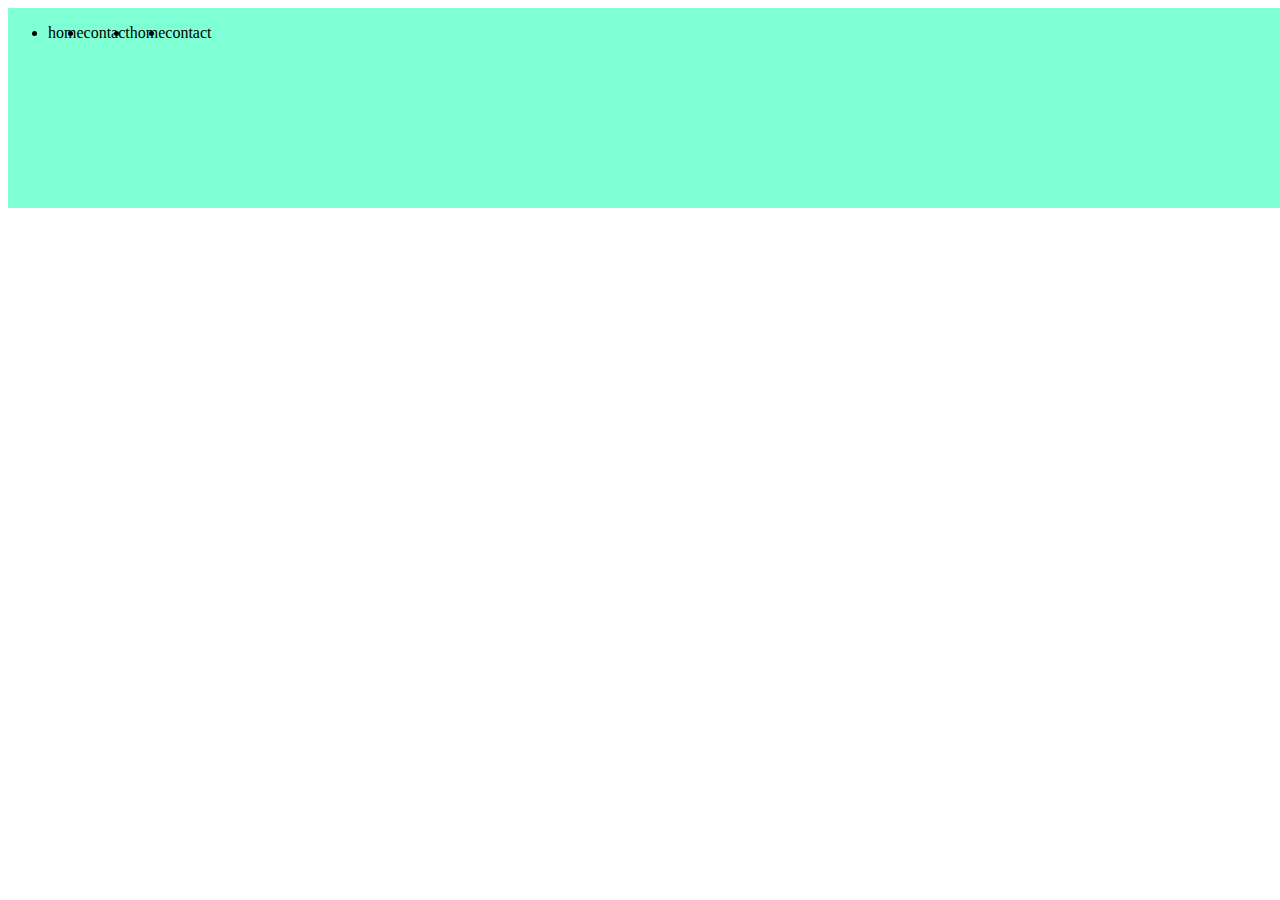
<file: new.html>
<!DOCTYPE html>
<html lang="en">
<head>
    <meta charset="UTF-8">
    <meta name="viewport" content="width=device-width, initial-scale=1.0">
    <title>Document</title>
</head>
<body>

    <div style="width: 200vw; height: 200px; background-color: aquamarine; display: flex;">

        <ul style="display: flex; justify-content: space-betweenÆ; width: 100vw;">
            <li>home</li>
            <li>contact</li>
            <li>home</li>
            <li>contact</li>
        </ul>

    </div>
    
    
</body>
</html>
</file>
